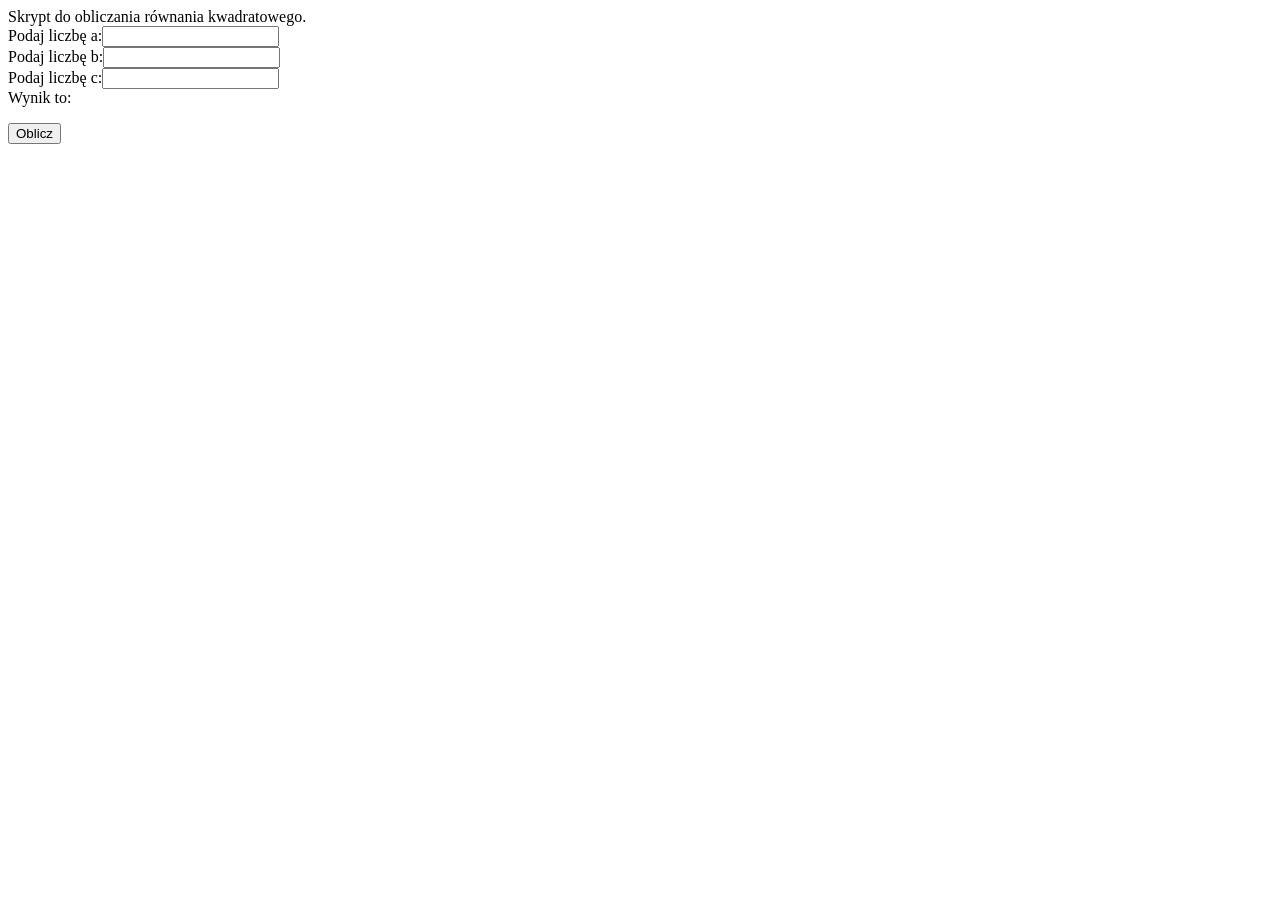
<file: zad4.html>
<!DOCTYPE html>
<html lang="pl">
<head>
    <meta charset="UTF-8">
    <meta name="viewport" content="width=device-width, initial-scale=1.0">
    <title>Dokument</title>
</head>
<body>
    Skrypt do obliczania równania kwadratowego. <br>
    Podaj liczbę a:<input type="number" id="a"> <br>
    Podaj liczbę b:<input type="number" id="b"> <br>
    Podaj liczbę c:<input type="number" id="c"> <br>
    Wynik to:<p id="wynik"></p>
    <button onclick="oblicz()">Oblicz</button>

    <script>
        function oblicz() {
            let a = document.getElementById("a").value;
            let b = document.getElementById("b").value;
            let c = document.getElementById("c").value;
            let wynik_tekst = document.getElementById("wynik");
            let x0 = 0;
            let x1 = 0;
            let x2 = 0;

            let delta = (Math.pow(b, 2)) - (4 * a * c);
            wynik_tekst.innerHTML = "Delta: " + delta
            
            if (delta > 0) {
                x1 = ((-b-Math.sqrt(delta, 2)) / (2*a));
                wynik_tekst.innerHTML += "<br>x1: " +x1;
                x2 = ((-b+Math.sqrt(delta, 2)) / (2*a));
                wynik_tekst.innerHTML += "<br>x2: " +x2;
            }
            else if (delta < 0) {
                wynik_tekst.innerHTML = "Równanie nie ma rozwiązania!"
            }
            else if (delta == 0) {
                x0 = ((-b)/(2*a));
                wynik_tekst.innerHTML += "<br>x0: " +x0;
            }
        }
    </script>
</body>
</html>
</file>
